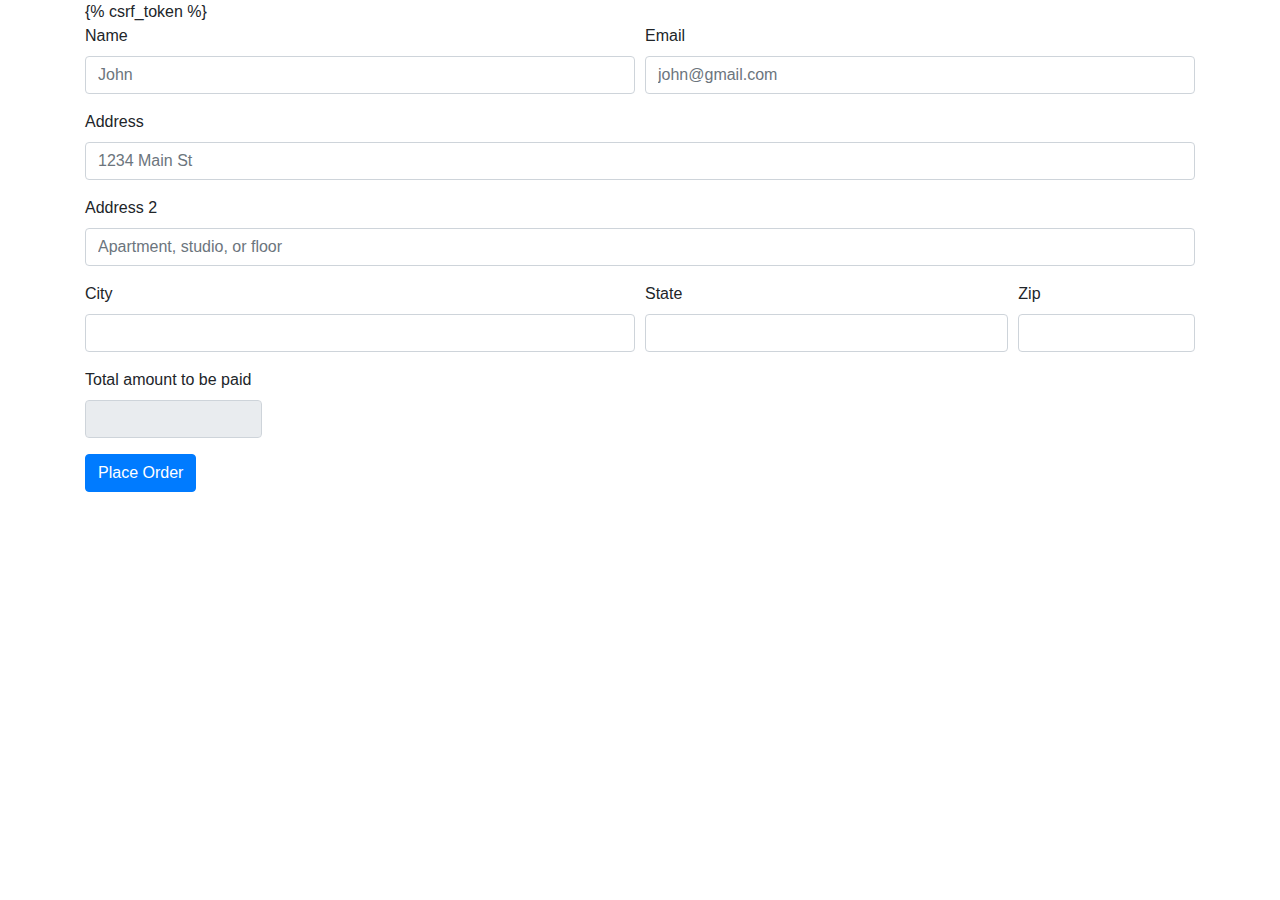
<file: ecomsite/shop/templates/shop/checkout.html>
<!DOCTYPE html>
<html lang="en" dir="ltr">
  <head>
    <meta charset="utf-8">
    <link rel="stylesheet" href="https://stackpath.bootstrapcdn.com/bootstrap/4.3.1/css/bootstrap.min.css">

    <!-- <link href="https://cdn.jsdelivr.net/npm/bootstrap@5.1.3/dist/css/bootstrap.min.css" rel="stylesheet" integrity="sha384-1BmE4kWBq78iYhFldvKuhfTAU6auU8tT94WrHftjDbrCEXSU1oBoqyl2QvZ6jIW3" crossorigin="anonymous"> -->

    <!-- <script src="https://cdn.jsdelivr.net/npm/bootstrap@5.1.3/dist/js/bootstrap.bundle.min.js" integrity="sha384-ka7Sk0Gln4gmtz2MlQnikT1wXgYsOg+OMhuP+IlRH9sENBO0LRn5q+8nbTov4+1p" crossorigin="anonymous"></script> -->
    <script src="https://code.jquery.com/jquery-3.6.0.js"
    integrity="sha256-H+K7U5CnXl1h5ywQfKtSj8PCmoN9aaq30gDh27Xc0jk="
    crossorigin="anonymous"></script>

    <script src="https://cdnjs.cloudflare.com/ajax/libs/popper.js/1.12.9/umd/popper.min.js" integrity="sha384-ApNbgh9B+Y1QKtv3Rn7W3mgPxhU9K/ScQsAP7hUibX39j7fakFPskvXusvfa0b4Q" crossorigin="anonymous"></script>

    <script src="https://maxcdn.bootstrapcdn.com/bootstrap/4.0.0/js/bootstrap.min.js" integrity="sha384-JZR6Spejh4U02d8jOt6vLEHfe/JQGiRRSQQxSfFWpi1MquVdAyjUar5+76PVCmYl" crossorigin="anonymous"></script>

    <title>Checkout</title>
  </head>
  <body>
    <div class="container">
      <div class="row">
        <div class="col-md-12">

          <ul class="list-group" id="item_list">

          </ul>

        </div>
      </div>

      <div class="row">
        <div class="col-md-12">
          <form method="POST">
            {% csrf_token %}

              <input type="hidden" id="items" name="items">

            <div class="form-row">
              <div class="form-group col-md-6">
                <label for="inputPassword4">Name</label>
                <input id="name" name="name" type="text" class="form-control" placeholder="John">
              </div>
              <div class="form-group col-md-6">
                <label for="inputEmail4">Email</label>
                <input id="email" name="email" type="email" class="form-control" placeholder="john@gmail.com">
              </div>
            </div>
            <div class="form-group">
              <label for="inputAddress">Address</label>
              <input id="address" name="address" type="text" class="form-control" placeholder="1234 Main St">
            </div>
            <div class="form-group">
              <label for="inputAddress2">Address 2</label>
              <input id="address" name="address" type="text" class="form-control" placeholder="Apartment, studio, or floor">
            </div>
            <div class="form-row">
              <div class="form-group col-md-6">
                <label for="inputCity">City</label>
                <input id="city" name="city" type="text" class="form-control">
              </div>
              <div class="form-group col-md-4">
                <label for="inputState">State</label>
                <input id="state" name="state" type="text" class="form-control">
              </div>
              <div class="form-group col-md-2">
                <label for="inputZip">Zip</label>
                <input id="zipcode" name="zipcode" type="text" class="form-control">
              </div>
              <div class="form-group col-md-2">
                <label for="inputZip">Total amount to be paid</label>
                <input readonly="" id="total" name="total" type="text" class="form-control">
              </div>
            </div>

            <button type="submit" class="btn btn-primary">Place Order</button>
          </form>

        </div>
      </div>
    </div>
  </body>
  <script type="text/javascript">
    if(localStorage.getItem('cart')==null){
      var cart= {};
    } else {
      cart = JSON.parse(localStorage.getItem('cart'));
    }

    let total = 0;

    for(item in cart){
      let name = cart[item][1];
      let quantity = cart[item][0];
      let price = cart[item][2];

      total = total + cart[item][2];

      itemString = `<li class="list-group-item"><span class="">${quantity}</span> of ${name} : <span class="badge badge-warning badge-pill">${price}</span></li>`

      $('#item_list').append(itemString)
    }

    totalPrice = `<li class="list-group-item d-flex justify-content-between align-items-center"><b>Your Total</b>${total}</li>`

    $('#total').val(total);
    $('#item_list').append(totalPrice);
    $('#items').val(JSON.stringify(cart));
  </script>
</html>
</file>
